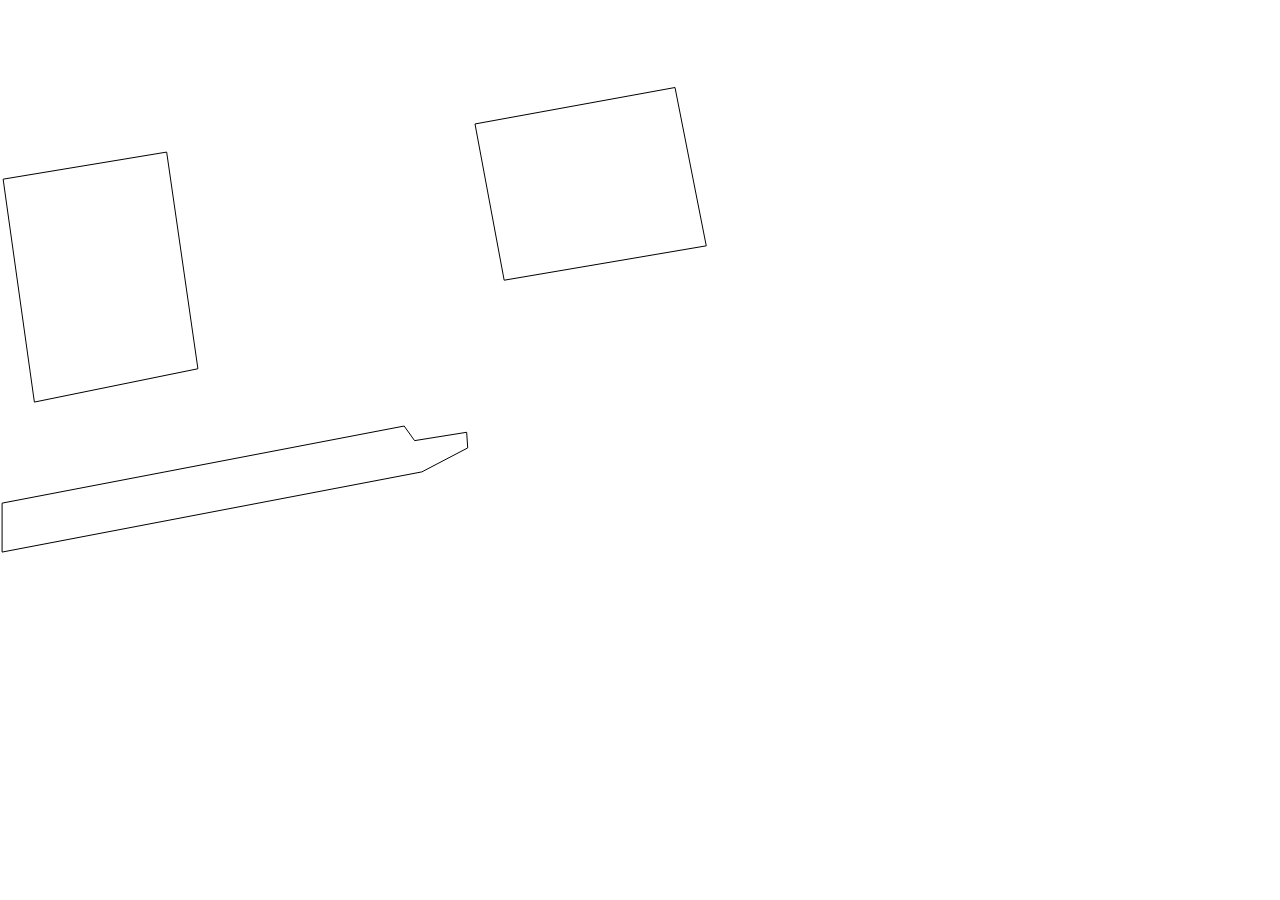
<file: index.html>
<!DOCTYPE html>
<html>
  <head>
    <meta charset="utf-8" />
    <title>ArtDKT</title>
    <meta name="viewport" content="width=device-width,initial-scale=1.0,minimum-scale=1.0,maximum-scale=1.0,user-scalable=no" />
    <script src="js/jquery.js"></script>
    <script src="js/jquery.easing.1.3.js"></script>
    <script src="js/raphael.js"></script>
    <script src="js/dkt_handler.js"></script>
    <script src="js/script.js"></script>
    <link rel="stylesheet" href="css/normalize.css" />
    <link rel="stylesheet" href="css/style.css" />
  </head>

  <body>
    <div id="wrapper">
      <div id="content"></div>
    </div>
    <div id="modal">
      <div id="modalBg"></div>
      <div id="modalLoading"><img src="img/loading.gif" height="30" width="30" alt="" /></div>
      <div id="window">
        <a href="#" id="modalClose"></a>
        <div id="windowInner"></div>
      </div>
    </div>
  </body>
</html>
</file>
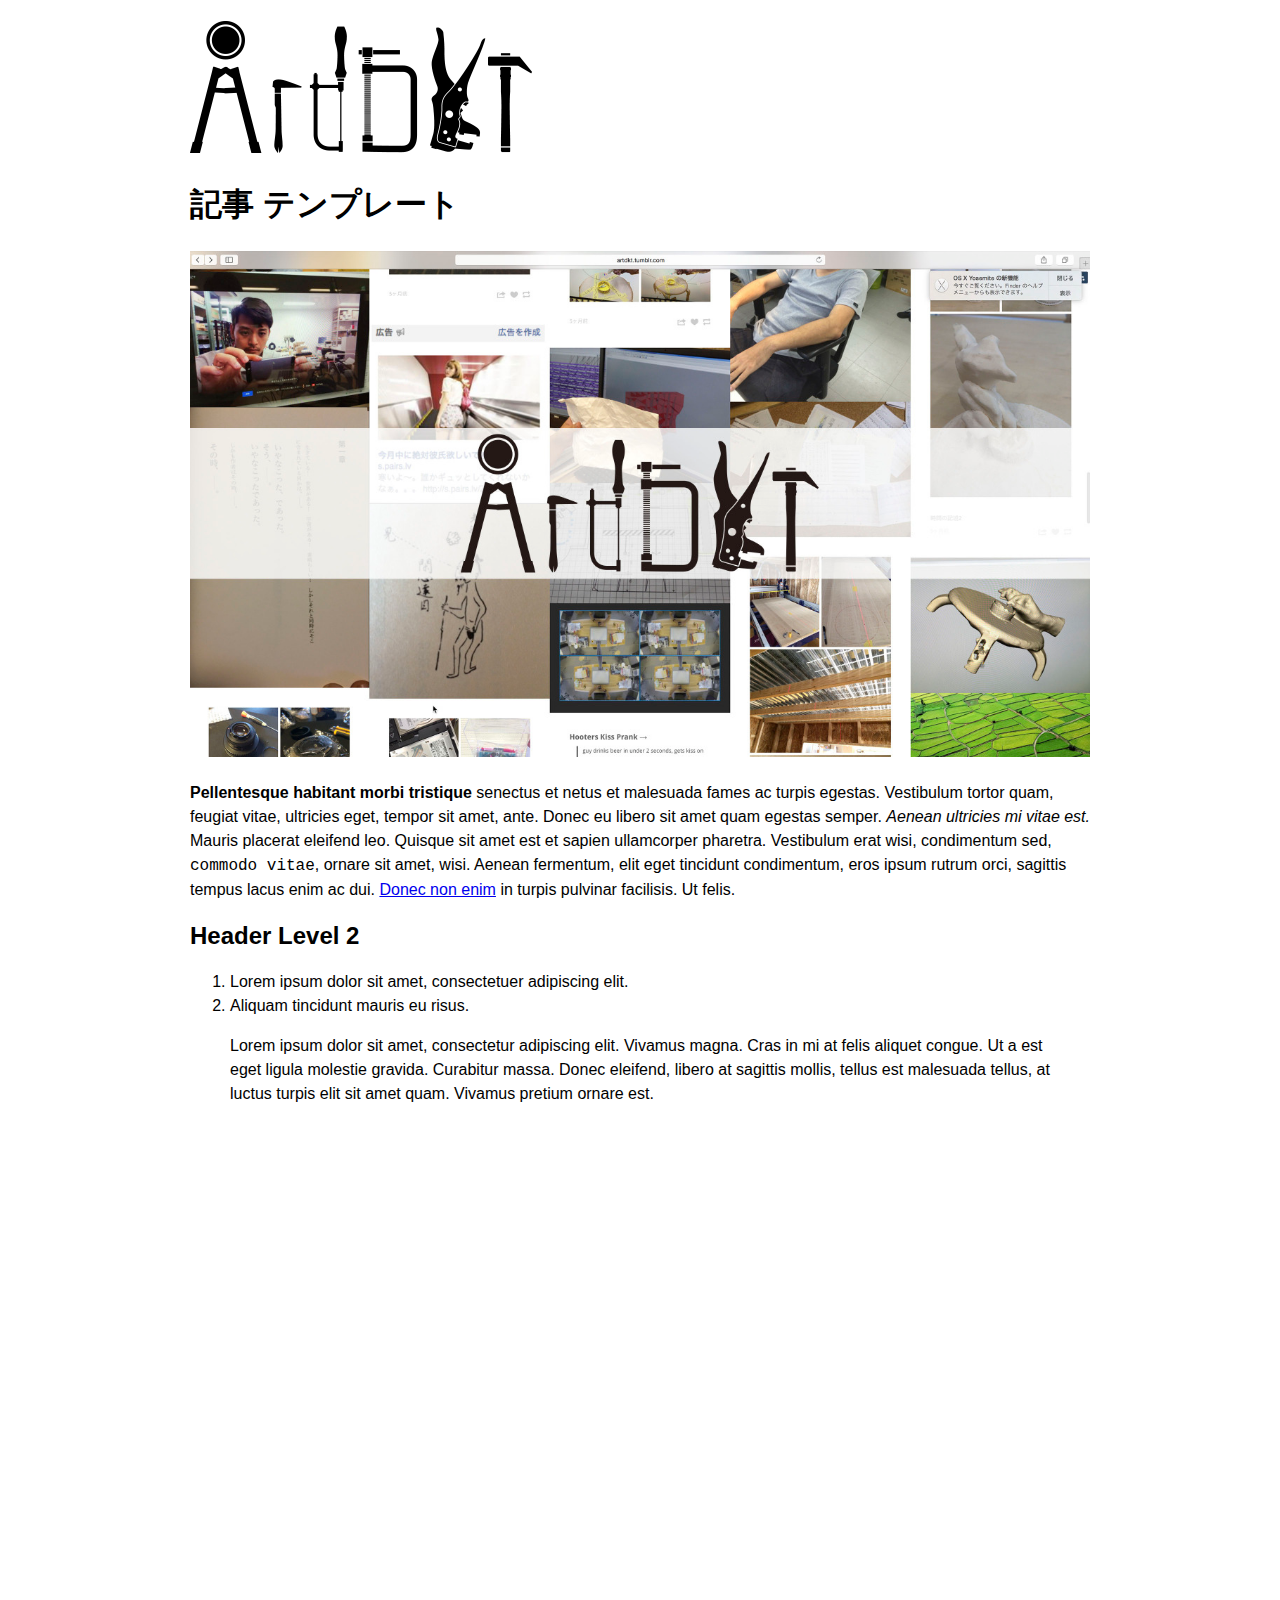
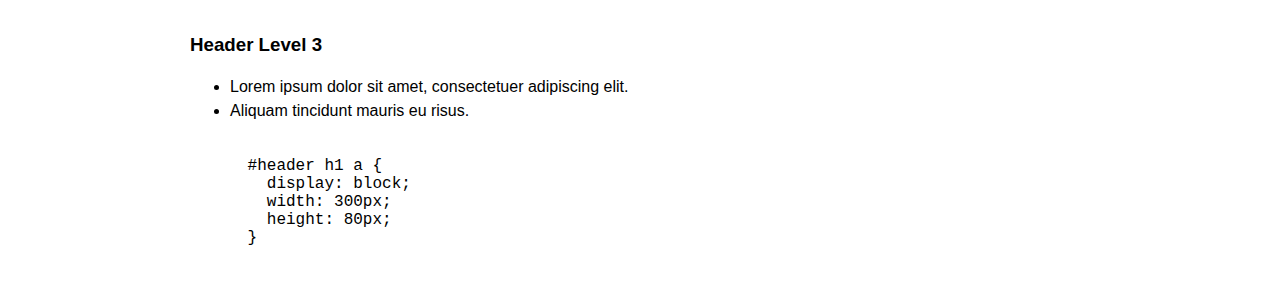
<file: articles.html>
<!DOCTYPE html>
<html>
  <head>
    <meta charset="utf-8" />
    <title>Title</title>
    <meta name="viewport" content="width=device-width,initial-scale=1.0,minimum-scale=1.0,maximum-scale=1.0,user-scalable=no" />
    <link rel="stylesheet" href="css/normalize.css" />
    <link rel="stylesheet" href="css/style.css" />
  </head>
  <body class="article">
    <h1><a href="http://artdkt.asia"><img src="img/artdkt_logo.png" height="132" width="342" alt="ArtDKT" /></a></h1>

    <div id="article_container">
      <h1>記事 テンプレート</h1>

      <img src="img/article_img_dummy.jpg" height="720" width="1280" class="img-full" alt="" />

      <p><strong>Pellentesque habitant morbi tristique</strong> senectus et netus et malesuada fames ac turpis egestas. Vestibulum tortor quam, feugiat vitae, ultricies eget, tempor sit amet, ante. Donec eu libero sit amet quam egestas semper. <em>Aenean ultricies mi vitae est.</em> Mauris placerat eleifend leo. Quisque sit amet est et sapien ullamcorper pharetra. Vestibulum erat wisi, condimentum sed, <code>commodo vitae</code>, ornare sit amet, wisi. Aenean fermentum, elit eget tincidunt condimentum, eros ipsum rutrum orci, sagittis tempus lacus enim ac dui. <a href="#">Donec non enim</a> in turpis pulvinar facilisis. Ut felis.</p>

      <h2>Header Level 2</h2>
               
      <ol>
         <li>Lorem ipsum dolor sit amet, consectetuer adipiscing elit.</li>
         <li>Aliquam tincidunt mauris eu risus.</li>
      </ol>

      <blockquote><p>Lorem ipsum dolor sit amet, consectetur adipiscing elit. Vivamus magna. Cras in mi at felis aliquet congue. Ut a est eget ligula molestie gravida. Curabitur massa. Donec eleifend, libero at sagittis mollis, tellus est malesuada tellus, at luctus turpis elit sit amet quam. Vivamus pretium ornare est.</p></blockquote>

      <div class="video_embed">
        <iframe width="640" height="480" src="https://www.youtube.com/embed/NaYvzOPTX78?rel=0" frameborder="0" allowfullscreen></iframe>
      </div>

      <h3>Header Level 3</h3>

      <ul>
         <li>Lorem ipsum dolor sit amet, consectetuer adipiscing elit.</li>
         <li>Aliquam tincidunt mauris eu risus.</li>
      </ul>

      <pre><code>
      #header h1 a { 
        display: block; 
        width: 300px; 
        height: 80px; 
      }
      </code></pre>
    </div>

  </body>
</html>
</file>
<file: css/style.css>
@charset "UTF-8";
html, body {
  font-family: Helvetica, YuGothic, 游ゴシック, sans-serif;
  position: relative;
}

#content {
  width: 100%;
  height: 100%;
  position: absolute;
  overflow: hidden;
}

#wrapper {
  width: 100%;
  height: 100%;
  background: url("http://artdkt.asia/upload/150316_191310_0100.JPG");
  -webkit-background-size: cover;
  -moz-background-size: cover;
  -o-background-size: cover;
  background-size: cover;
  position: absolute;
  left: 0px;
  top: 0px;
}

#modal {
  display: block;
  width: 100%;
  height: 100%;
  position: absolute;
  overflow: scroll;
  -webkit-overflow-scrolling: touch;
  z-index: 100;
}

#modal #modalBg {
  width: 100%;
  height: 100%;
  opacity: 0;
  background-color: #000;
  position: fixed;
  left: 0px;
  top: 0px;
  z-index: 101;
}

#modal #modalLoading {
  display: block;
  width: 30px;
  height: 30px;
  position: absolute;
  left: 50%;
  top: 50%;
  margin: -15px 0 0 -15px;
  z-index: 102;
  border-radius: 4px;
  overflow: hidden;
}

#modal #window {
  -webkit-box-sizing: border-box;
  -moz-box-sizing: border-box;
  box-sizing: border-box;
  width: -webkit-calc(100% - 40px);
  width: calc(100% - 40px);
  max-width: 960px;
  padding: 10px 30px;
  height: auto;
  background-color: #FFF;
  margin: 20px auto;
  position: relative;
  z-index: 103;
}

#modal #window #modalClose {
  display: block;
  position: absolute;
  top: 10px;
  right: 10px;
  width: 19px;
  height: 19px;
  background-image: url("../img/closebutton.png");
  background-size: 19px 19px;
}

body.article {
  -webkit-box-sizing: border-box;
  -moz-box-sizing: border-box;
  box-sizing: border-box;
  width: -webkit-calc(100% - 40px);
  width: calc(100% - 40px);
  max-width: 960px;
  padding: 0px 30px;
  height: auto;
  margin: 20px auto;
}

#article_container p, #article_container li, #article_container blockquote {
  line-height: 1.5em;
}
#article_container img.img-full {
  display: block;
  width: 100%;
  height: auto;
  margin: 1.5em 0;
}
#article_container div.video_embed {
  margin: 1.5em 0;
}
#article_container div.video_embed > * {
  display: block;
  margin: 0 auto;
}

@media screen and (max-width: 740px) {
  #article_container div.video_embed > * {
    display: block;
    width: 100%;
    margin: 0 auto;
  }
}
</file>
